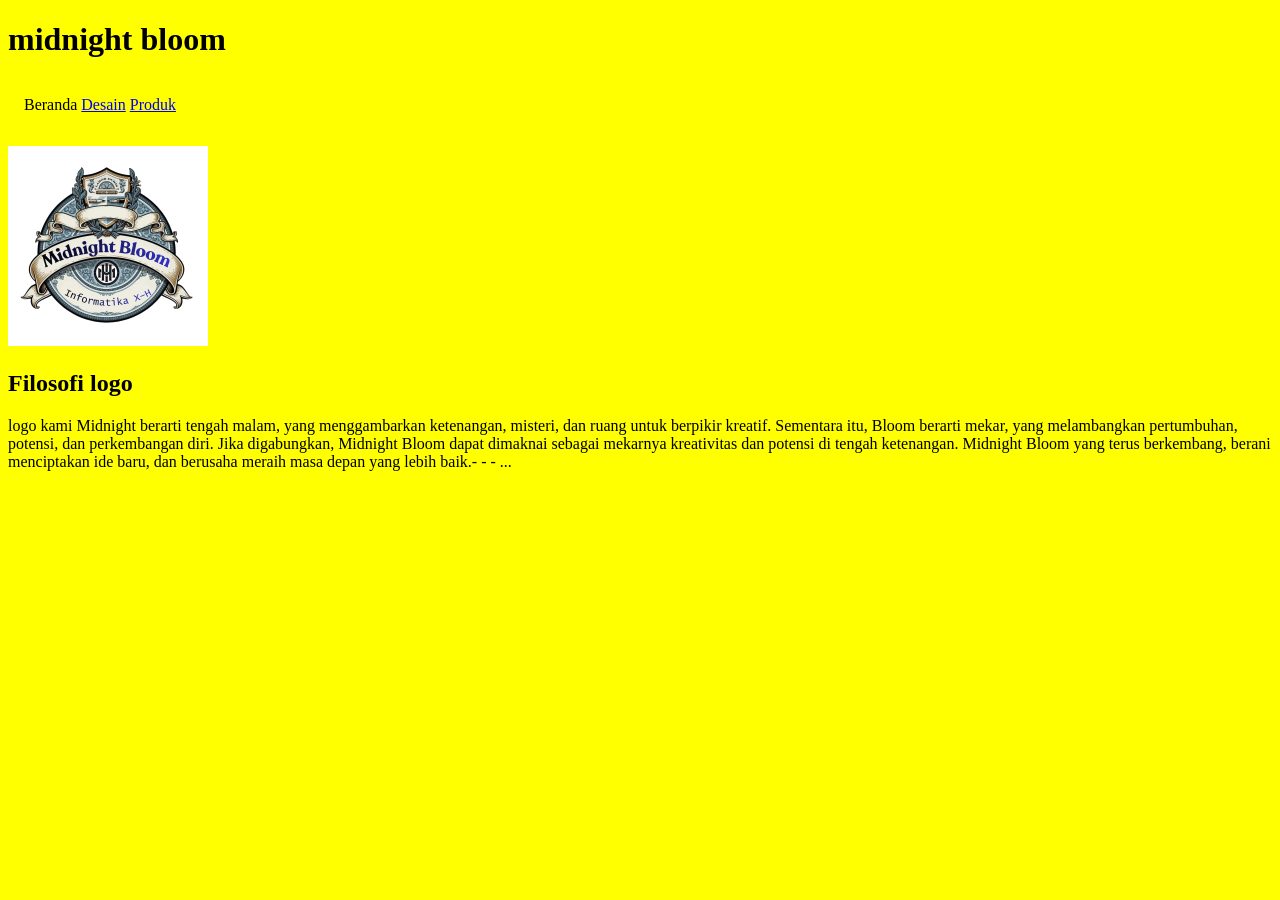
<file: index.html>
<!Doctype html>
<html>
<head>
<link rel="stylesheet" href="stely.css">
</head>
<body>
<h1> midnight bloom</h1>
<ul>
<li> Beranda </li>
<li><a href="desain.html">Desain</a></li>
<li><a href="produk.html">Produk</a></li>
 </ul>
 <img src="IMG-20261011-WA0013.jpg">
 <h2> Filosofi logo </h2>
<p> logo kami Midnight berarti tengah malam, yang menggambarkan ketenangan, misteri, dan ruang untuk berpikir kreatif. Sementara itu, Bloom berarti mekar, yang melambangkan pertumbuhan, potensi, dan perkembangan diri.
Jika digabungkan, Midnight Bloom dapat dimaknai sebagai mekarnya kreativitas dan potensi di tengah ketenangan. Midnight Bloom yang terus berkembang, berani menciptakan ide baru, dan berusaha meraih masa depan yang lebih baik.- - - ... </p>
</body>
  </html>
</file>
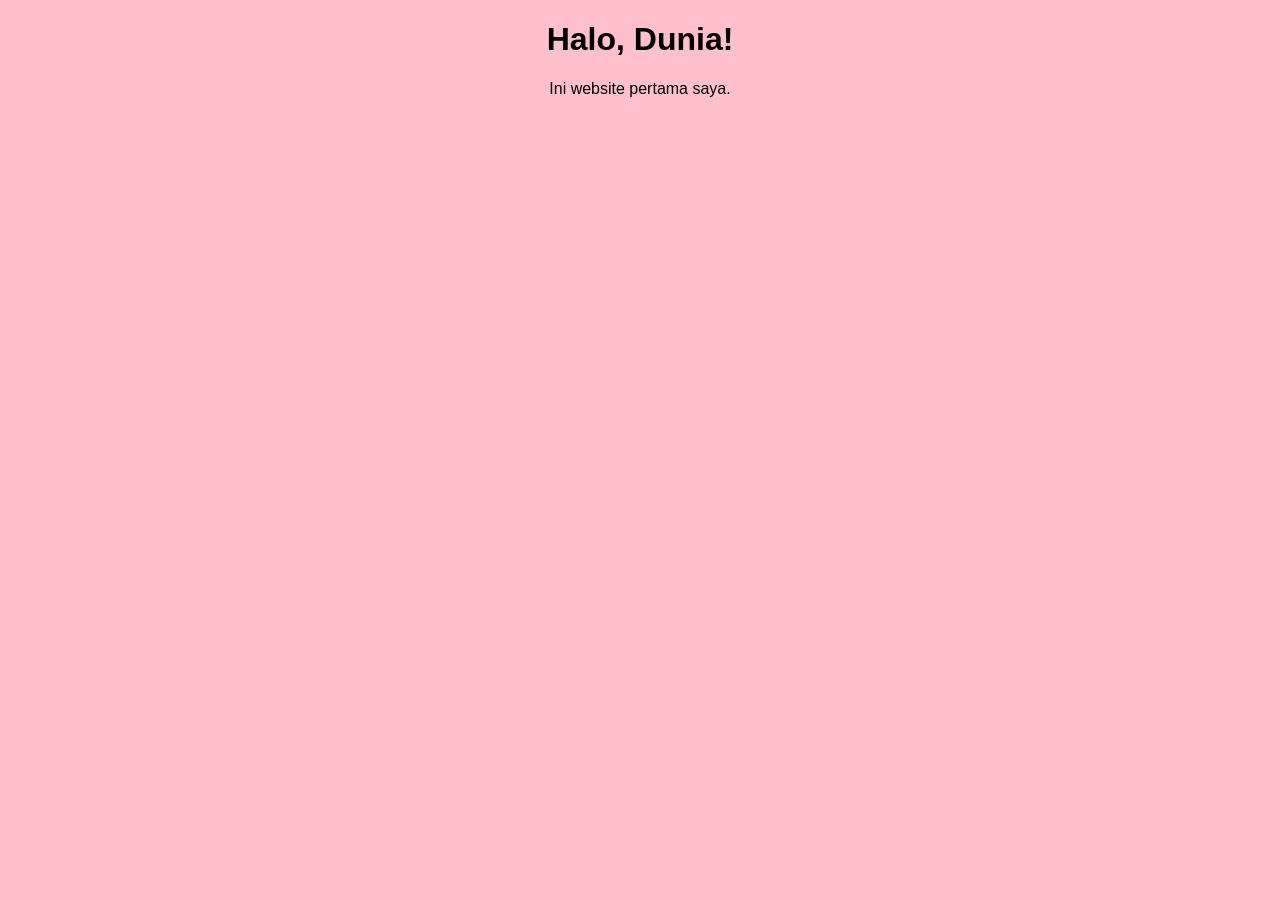
<file: Indeks.html>
<!DOCTYPE html>
<html>
<head>
    <title>Website Saya</title>
    <style>
        body {
            background-color: pink;
            text-align: center;
            font-family: Arial;
        }
    </style>
</head>
<body>
    <h1>Halo, Dunia!</h1>
    <p>Ini website pertama saya.</p>
</body>
</html>
</file>
<file: stely.css>
ul {
    list-style-type: none;
    padding: 16px;
}

li {
    display: inline;
    padding-left: 4px solid gray;
    padding-right: 4px solid gray;
}

body {background-color: yellow;
     }

img {width:200px;
    }
</file>
